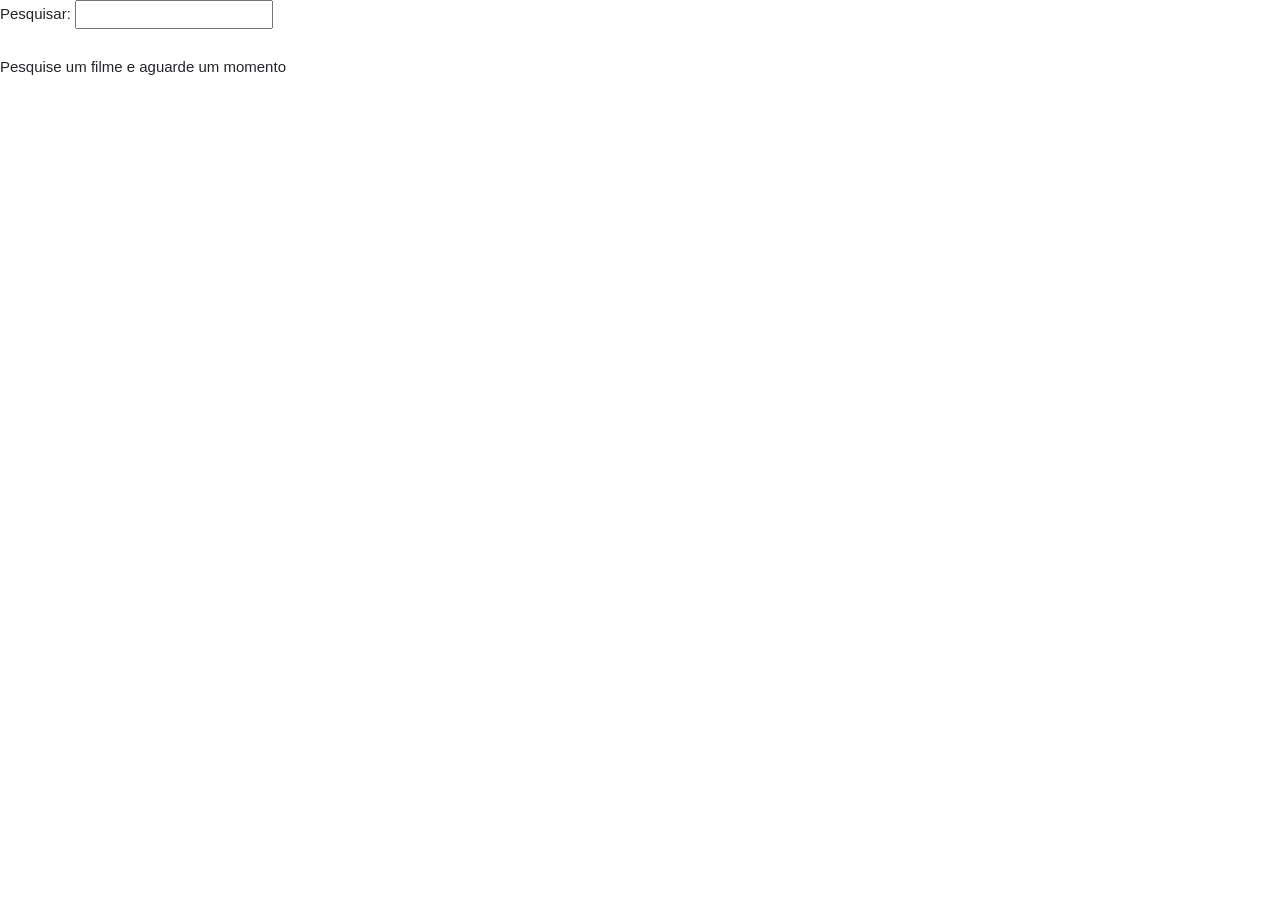
<file: search.html>
<html>

<head>
    <meta charset="UTF-8">
    <meta name="viewport" content="width=device-width, initial-scale=1, shrink-to-fit=no">
    <script src="https://ajax.googleapis.com/ajax/libs/jquery/3.5.1/jquery.min.js"></script>
    <link rel="stylesheet" href="https://stackpath.bootstrapcdn.com/bootstrap/4.5.2/css/bootstrap.min.css"
        integrity="sha384-JcKb8q3iqJ61gNV9KGb8thSsNjpSL0n8PARn9HuZOnIxN0hoP+VmmDGMN5t9UJ0Z" crossorigin="anonymous">
    <link rel="stylesheet" href="Styles/Style.css">
    <title>Trabalho Prático</title>
    <script type="text/javascript" src="/Scripts/search.js"></script>
</head>

<body>
    <div id="search">
        <label for="searchInput">Pesquisar:</label>
        <input type="text" id="searchInput" onchange="Search()"><br><br>
        Pesquise um filme e aguarde um momento
    </div>
    <main class="row">
        <div id="Resultado" class="row">
            
        </div>
    </main>

    <!-- <script src="js/addons/rating.js "></script>
    <script src="https://code.jquery.com/jquery-3.5.1.slim.min.js "
        integrity="sha384-DfXdz2htPH0lsSSs5nCTpuj/zy4C+OGpamoFVy38MVBnE+IbbVYUew+OrCXaRkfj "
        crossorigin="anonymous "></script>
    <script src="https://cdn.jsdelivr.net/npm/popper.js@1.16.1/dist/umd/popper.min.js "
        integrity="sha384-9/reFTGAW83EW2RDu2S0VKaIzap3H66lZH81PoYlFhbGU+6BZp6G7niu735Sk7lN "
        crossorigin="anonymous "></script>
    <script src="https://stackpath.bootstrapcdn.com/bootstrap/4.5.2/js/bootstrap.min.js "
        integrity="sha384-B4gt1jrGC7Jh4AgTPSdUtOBvfO8shuf57BaghqFfPlYxofvL8/KUEfYiJOMMV+rV "
        crossorigin="anonymous "></script> -->
</body>

</html>
</file>
<file: Styles/Style.css>
body {
    font-size: 15px;
}

.carousel-item {
    height: 500px;
    background-size: cover;
}

.sinopse {
    padding-top: 20px;
    padding-left: 25px;
    text-align: left;
}

main {
    padding: 20px 20px 20px;
}

.video {
    margin: 20px;
    height: 450px;
    width: 900px;
}

.lancamento {
    background: #ccc;
    padding-right: 25px;
    margin-bottom: 30px;
}

.lancamento h1 {
    padding-top: 20px;
    padding-bottom: 30px;
    text-align: center;
}

.img-card img {
    height: 400px;
}

.img-card {
    text-align: center;
}

.destaque .row:first-child {
    padding: 10px 30px 20px;
    align-items: center;
}

#categoria {
    border-radius: 7%;
    padding: 15px;
    font-size: 0.7em;
    width: 400px;
}

.avaliacao {
    padding: 10px 30px 20px;
    align-items: center;
}

.avaliacao .row img {
    width: 70px;
    height: 70px;
    border-radius: 50%;
}

.entrevista {
    background: #ccc;
    padding: 20px 20px;
}

.entrevista iframe {
    height: 400px;
    width: 500px;
}

.nov-so-edi {
    padding: 30px 50px;
}

.novidades {
    margin-right: -20px;
}

.novidades img {
    height: 250px;
    width: 250px;
}

.direita {
    padding-left: 20px;
}

.editorial {
    padding-top: 60px;
}

.editorial img {
    width: 40px;
    height: 40px;
}
</file>
